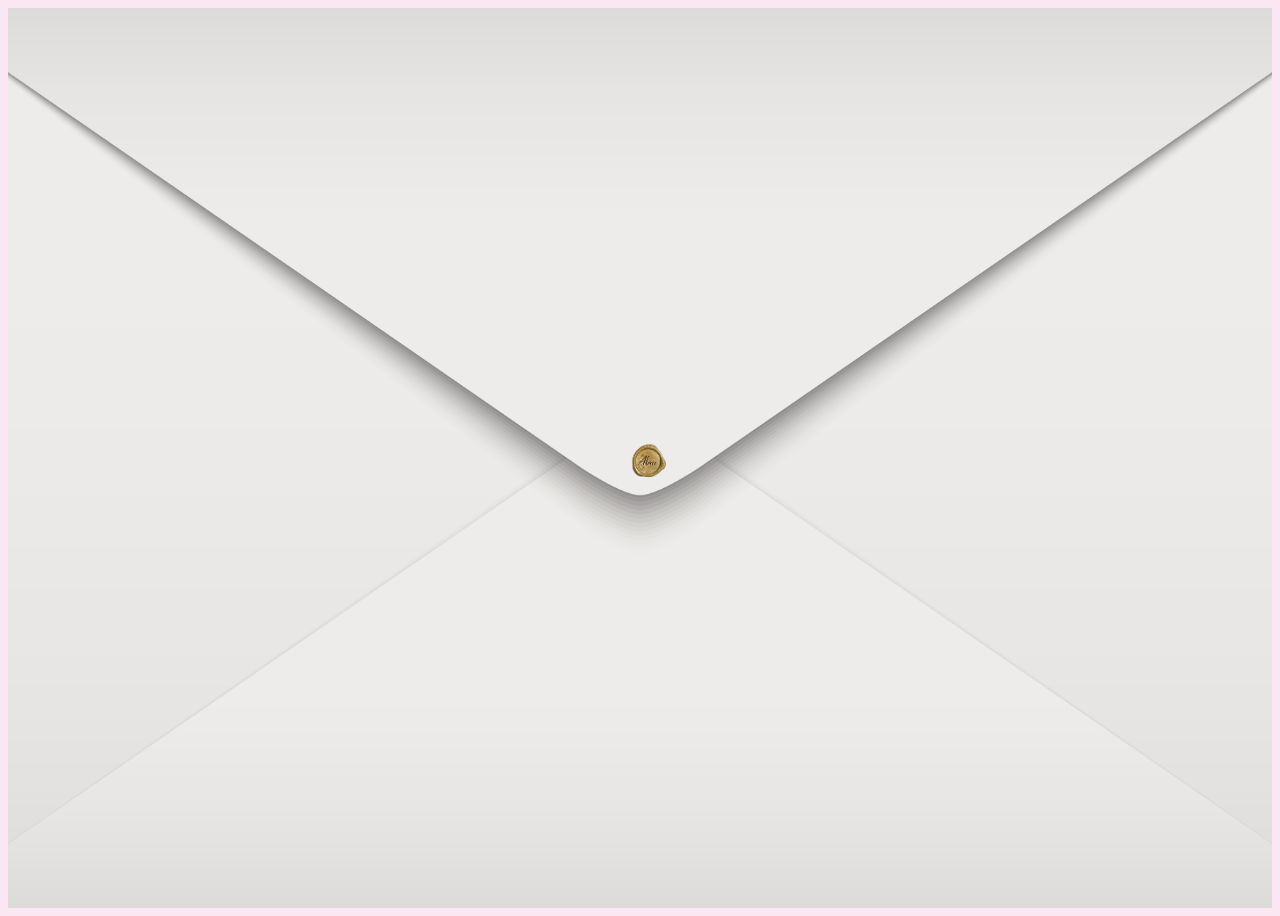
<file: sobre.html>
<!DOCTYPE html>
<html lang="es">
<head>
    <meta charset="UTF-8">
    <meta name="viewport" content="width=device-width, initial-scale=1.0">
    <title>Invitación 15 Años de Zaira</title>
    <style>
        body {
            display: flex;
            justify-content: center;
            align-items: center;
            height: 100vh;
            background-color: #fbe7f2;
            font-family: 'Georgia', serif;
            overflow: hidden;
        }

        .container {
            position: relative;
            width: 100vw;
            height: 100vh;
        }

        .envelope {
            position: absolute;
            width: 100%;
            height: 100%;
        }

        .sobre {
            width: 100%;
            height: 100%;
            object-fit: cover;
            transition: transform 0.5s ease-in-out;
        }

        .sello {
            position: absolute;
            top: 50%;
            left: 50%;
            transform: translate(-50%, -50%);
            cursor: pointer;
        }

        .sello img {
            width: 150px;
            transition: transform 0.3s ease-in-out;
        }

        .sello:hover img {
            transform: scale(1.1);
        }

        .invitacion {
            display: none;
            background: white;
            padding: 20px;
            border-radius: 10px;
            box-shadow: 0 4px 10px rgba(0, 0, 0, 0.2);
            text-align: center;
            position: absolute;
            top: 50%;
            left: 50%;
            transform: translate(-50%, -50%);
        }

        .invitacion h2 {
            color: #d63384;
            font-size: 24px;
        }

        .invitacion p {
            font-size: 18px;
            color: #333;
        }
    </style>
</head>
<body>

    <div class="container">
        <div class="envelope">
            <img src="sobre2.png" alt="Sobre cerrado" class="sobre">
            <div class="sello" id="sello">
                <img src="sello2.png" alt="Sello de lacre">
            </div>
        </div>
        
        <div class="invitacion" id="invitacion">
            <h2>¡Mis 15 Años!</h2>
            <p>Te invito a celebrar conmigo este día tan especial.</p>
            <p>Con cariño, <strong>Zaira</strong></p>
        </div>
    </div>

    <script src="https://cdnjs.cloudflare.com/ajax/libs/gsap/3.12.2/gsap.min.js"></script>
    <script>
        document.getElementById("sello").addEventListener("click", function() {
            gsap.to(".sobre", { y: -150, opacity: 0, duration: 1 });
            gsap.to(".sello", { scale: 0, duration: 0.5 });
            setTimeout(() => {
                document.getElementById("invitacion").style.display = "block";
                gsap.from("#invitacion", { opacity: 0, y: 50, duration: 1 });
            }, 1000);
        });
    </script>
</body>
</html>
</file>
